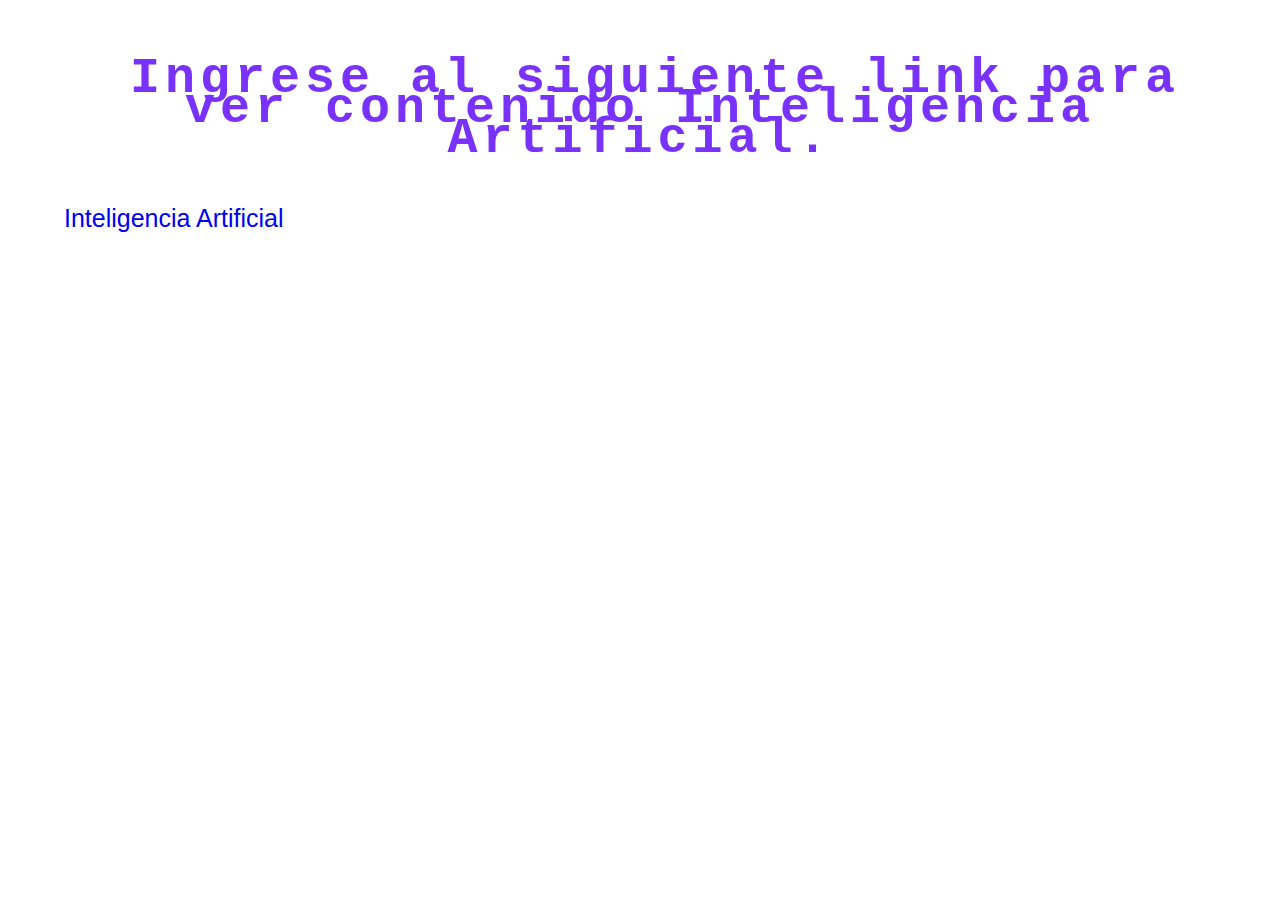
<file: index.html>
<HTML>
    <HEAD><TITLE>Inteligencia Artificial</TITLE>
    <LINK REL="stylesheet" TYPE="text/css" HREF="estilos.css">
    </HEAD>
    <BODY>



        <P>Ingrese al siguiente link para ver contenido Inteligencia Artificial. <BR></P>

        <a href="contenido.html">Inteligencia Artificial</a>

    </BODY>
</HTML>
</file>
<file: estilos.css>
BODY {
    color:rgb(57, 199, 52);
    font-family: Arial;
    margin: 5%;
    font-size: 20px;
 }
 
 P {
    color:rgb(120, 50, 251); 
    font-size:50px;
    font-family:Courier;
    font-weight:bold;
    line-height:30px;
    letter-spacing:5px;
    text-align:center;
    text-indent:30px;
   }
 
 table{
    background-color: rgb(196, 255, 250);
    border: rgb(0, 0, 0) 5px solid;
 }
 
 td {
    border: rgb(0, 0, 0) 2.5px solid;
    font-size: 20px;
    font-weight:bold;
 }
 a{
    text-decoration: none;
    font-family: Arial;
    font-size: 25px;
 }
 h2{
    color: rgb(183, 12, 251);
 }
</file>
